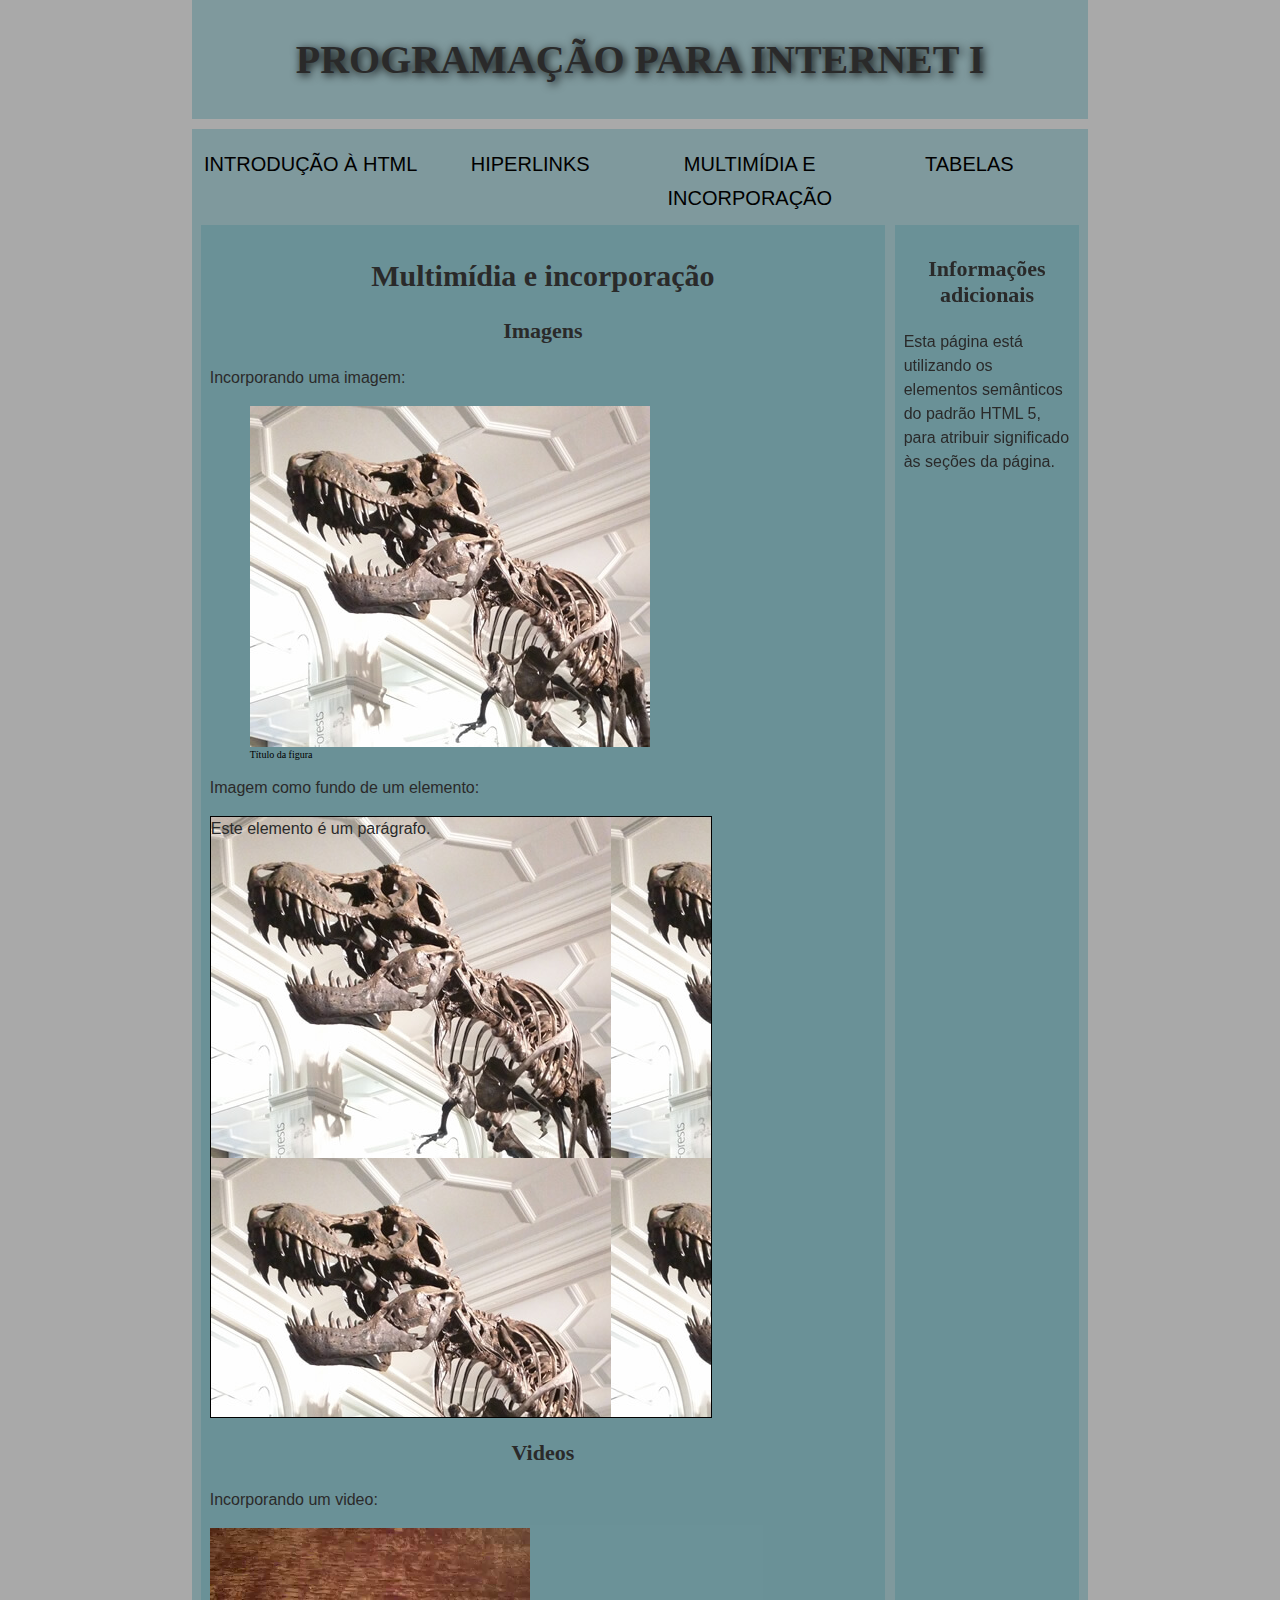
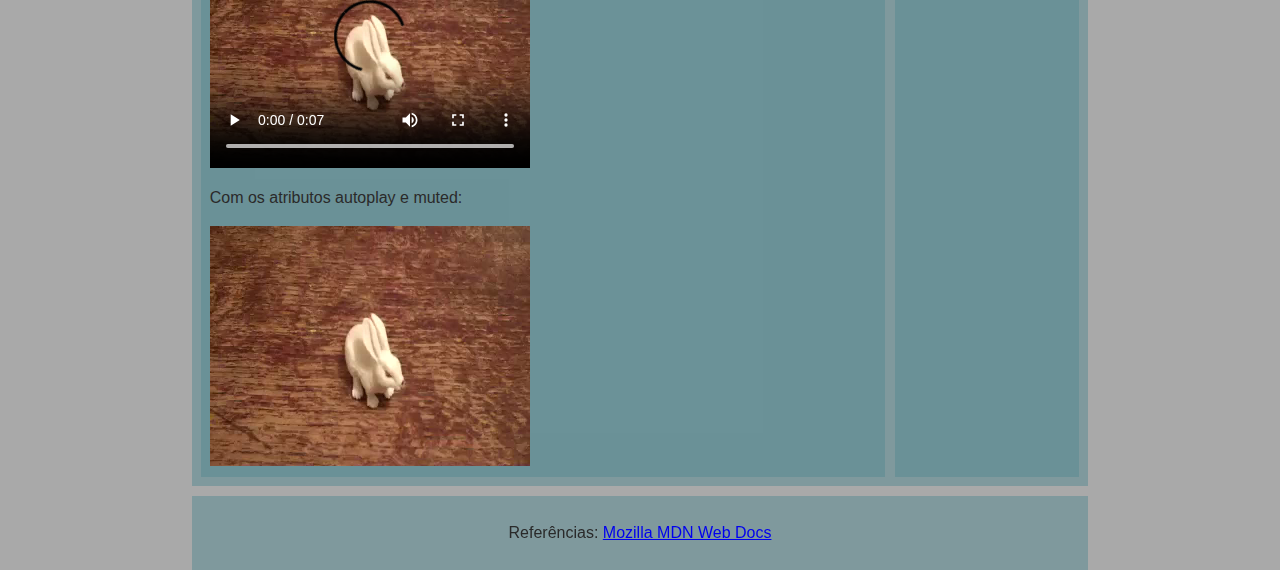
<file: index.html>
<!DOCTYPE html>
<html lang="pt-br">

  <head>
    <meta charset="utf-8">
    <title>Programação para Internet I</title>
    <link rel="stylesheet" href="style.css">
  </head>

  <body>

    <header>
      <h1>Programação para Internet I</h1>
    </header>

    <nav>
      <ul>
        <li><a href="introduction.html">Introdução à HTML</a></li>
        <li><a href="hyperlinks.html">Hiperlinks</a></li>
        <li><a href="#">Multimídia e incorporação</a></li>
        <li><a href="tables.html">Tabelas</a></li>
      </ul>
    </nav>

    <main>

      <article>
        <h2>Multimídia e incorporação</h2>

        <h3>Imagens</h1>

        <p>Incorporando uma imagem:</p>
        
        <figure>
          <img src="images/dinosaur.jpg"
          alt="The head and torso of a dinosaur skeleton; it has a large head with long sharp teeth"
          width="400"
          height="341"
          title="A T-Rex on display in the Manchester University Museum">
          <figcaption>Título da figura</figcaption>
         </figure>

        <p>Imagem como fundo de um elemento:</p>
        
        <p id="img-fundo">Este elemento é um parágrafo. </p>

        <h3>Videos</h1>

        <p>Incorporando um video:</p>

        <video src="videos/rabbit320.webm" controls>
          <p>Your browser doesn't support HTML5 video. Here is a <a href="rabbit320.webm">link to the video</a> instead.</p>
        </video>

        <p>Com os atributos autoplay e muted:</p>

        <video src="videos/rabbit320.webm" autoplay muted>
          <p>Your browser doesn't support HTML5 video. Here is a <a href="rabbit320.webm">link to the video</a> instead.</p>
        </video>

      </article>

      <aside>
        <h3>Informações adicionais</h3>
        <p>Esta página está utilizando os elementos semânticos do padrão HTML 5,
          para atribuir significado às seções da página.
        </p>
      </aside>

    </main>

    <footer>
      <p> Referências: <a href="https://developer.mozilla.org/pt-BR/docs/Web/HTML" 
        target="_blank">Mozilla MDN Web Docs</a></p>
    </footer>

  </body>
</html>
</file>
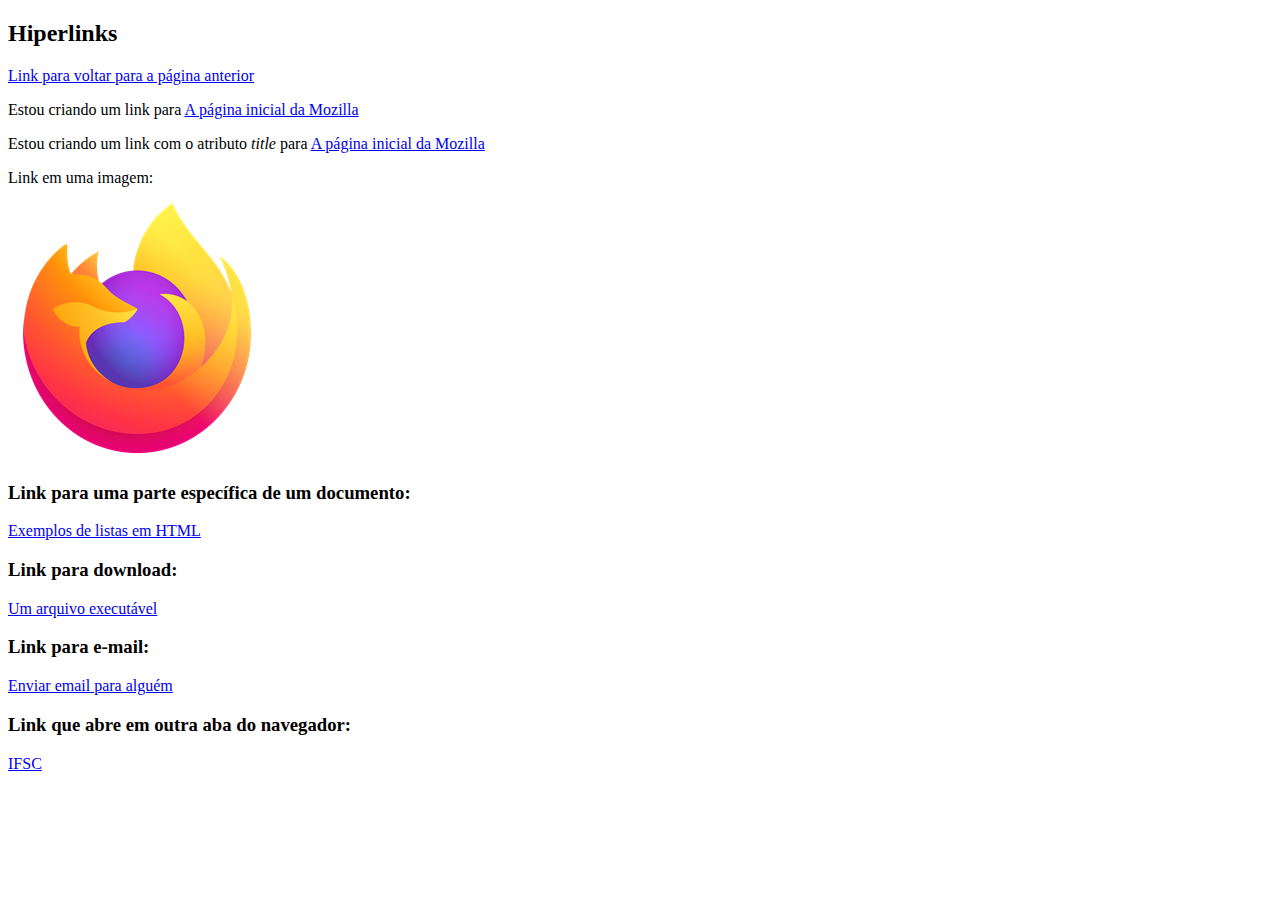
<file: hyperlinks.html>
<!DOCTYPE html>
<html lang='pt-br'>
  <head>
    <meta charset='utf-8'>
    <title>Hiperlinks</title>
  </head>

  <body>

    <h2>Hiperlinks</h2>

    <a href="index.html">Link para voltar para a página anterior</a>

    <p>Estou criando um link para <a href="https://www.mozilla.org/pt-BR/">
       A página inicial da Mozilla</a>
    </p>

    <p>Estou criando um link com o atributo <em>title</em> para 
      <a href="https://www.mozilla.org/pt-BR/" 
         title="O melhor lugar para encontrar mais informações a Mozilla">
         A página inicial da Mozilla</a>
    </p>

    <p>Link em uma imagem: </p>
      <a href="https://www.mozilla.org/pt-BR/" 
         title="O melhor lugar para encontrar mais informações a Mozilla">
         <img src="images/firefox-icon.png" 
         alt="Logotipo mozilla que liga a página inicial do mozilla">
      </a>
    

    <h3>Link para uma parte específica de um documento:</h3>
    <p><a href="introduction.html#listas">Exemplos de listas em HTML</a></p>

    <h3>Link para download:</h3>
    <p><a href="teste-download.exe">Um arquivo executável</a></p>

    <h3>Link para e-mail:</h3>
    <a href="mailto:alguem@algumlugar.com.br">Enviar email para alguém</a>

    <h3>Link que abre em outra aba do navegador:</h3>
    <p><a href="http://ifsc.edu.br" target="_blank">IFSC</a></p>

  </body>
</html>
</file>
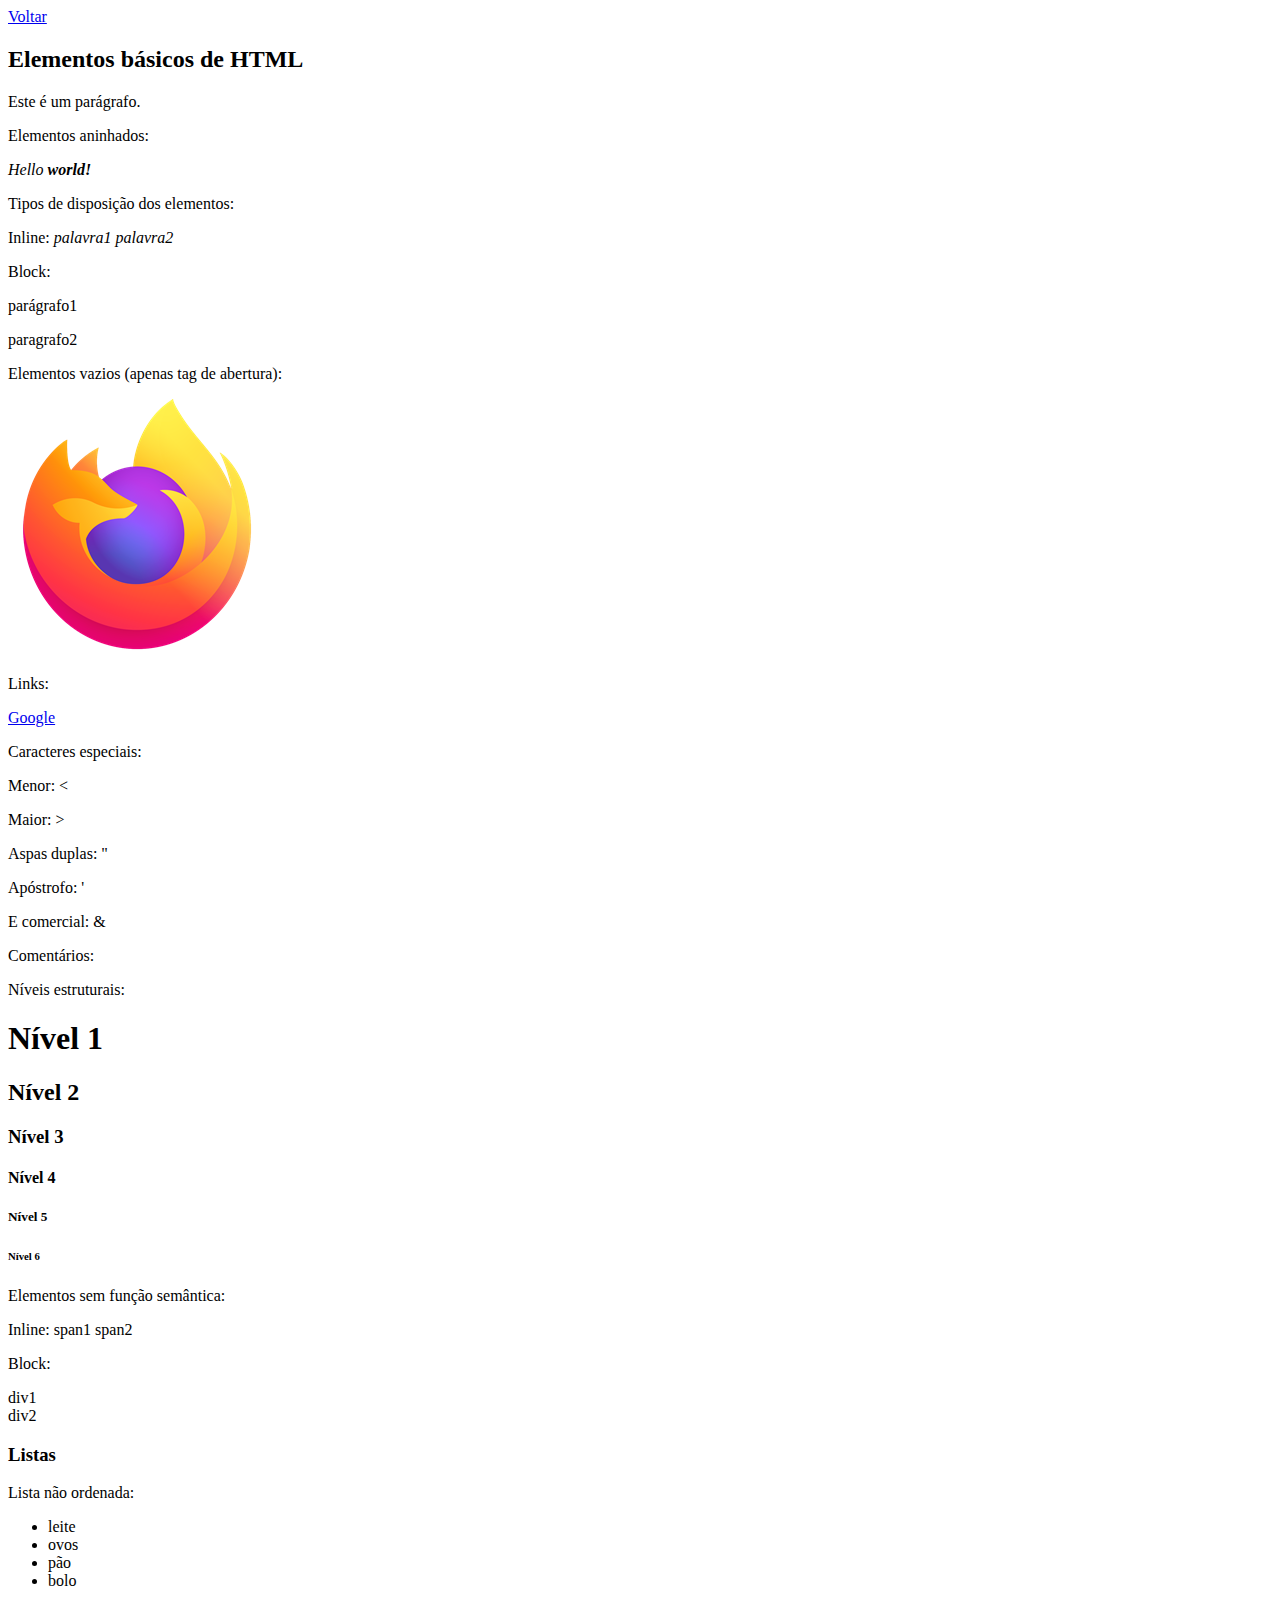
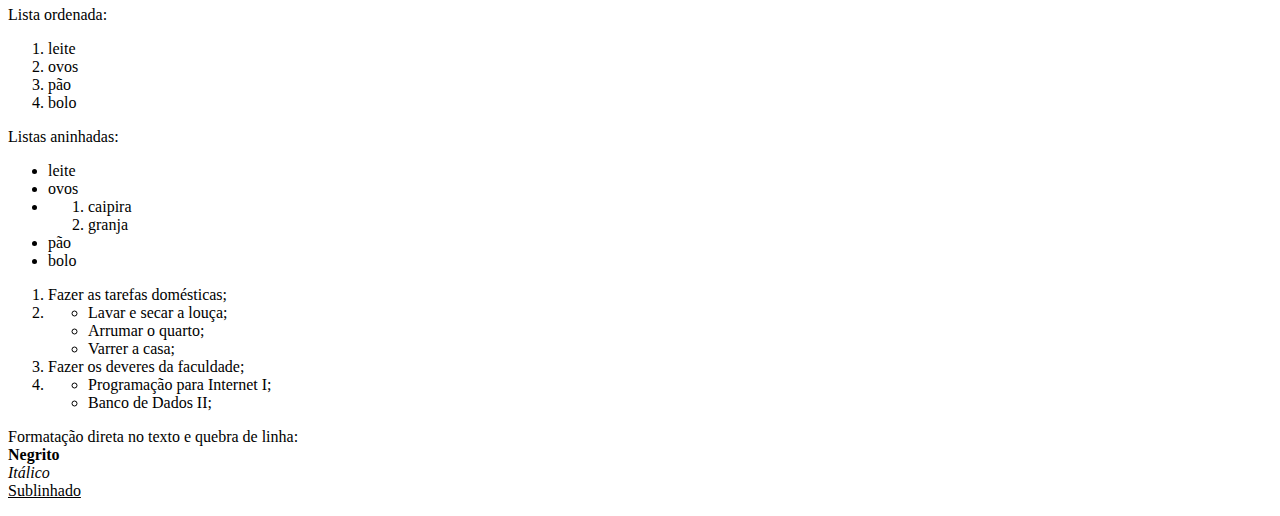
<file: introduction.html>
<!DOCTYPE html>
<html lang='pt-br'>
  <head>
    <meta charset='utf-8'>
    <title>Introdução à HTML</title>
  </head>
  <body>

	<a href="index.html">Voltar</a>

	<h2>Elementos básicos de HTML</h2>

	<p>Este é um parágrafo.</p>
	
	<p>Elementos aninhados:</p>
	<p><em>Hello <strong>world!</strong></em></p>

	<p>Tipos de disposição dos elementos:</p>
	<p>Inline: <em>palavra1</em><em> palavra2</em></p>
	<p>Block: </p>
	<p>parágrafo1</p>
	<p>paragrafo2</p> 

	<p>Elementos vazios (apenas tag de abertura):</p>
	<img src='images/firefox-icon.png' alt='Ícone do Firefox'>

	<p>Links:</p>
	<a href='http://www.google.com'>Google</a>

    <p>Caracteres especiais:</p>
	<p> Menor: &lt; </p>
	<p> Maior: &gt; </p>
	<p> Aspas duplas: &quot; </p>
  	<p> Apóstrofo: &apos; </p>
  	<p> E comercial: &amp; </p>

    <p>Comentários:</p>
	<!-- Isto é um 
    comentário -->
    
    <p>Níveis estruturais:</p>
	<h1>Nível 1 </h1>
    <h2>Nível 2</h2>
    <h3>Nível 3</h3>
    <h4>Nível 4</h4>
    <h5>Nível 5</h5>
    <h6>Nível 6</h6>

    <p>Elementos sem função semântica:</p>
    <p>Inline: <span>span1</span><span> span2</span>
	<p>Block: <div>div1</div><div>div2</div>

	<h3 id="listas">Listas</h3>

    <p>Lista não ordenada:</p>
	
	<ul>
	  <li>leite</li>
	  <li>ovos</li>
	  <li>pão</li>
	  <li>bolo</li>
	</ul>

    <p>Lista ordenada:</p>
	
	<ol>
	  <li>leite</li>
	  <li>ovos</li>
	  <li>pão</li>
	  <li>bolo</li>
	</ol>

	<p>Listas aninhadas:</p>

	<ul>
	  <li>leite</li>
	  <li>ovos</li>
      <li>
		<ol>
  	      <li>caipira</li>
	      <li>granja</li>
		</ol>
      </li>
	  <li>pão</li>
	  <li>bolo</li>
	</ul>

	<ol>
	  <li>Fazer as tarefas domésticas;</li>
      <li>
		<ul>
		 <li>Lavar e secar a louça;</li>
		 <li>Arrumar o quarto;</li>
		 <li>Varrer a casa;</li>
		</ul>
      </li>
	  <li>Fazer os deveres da faculdade;</li>
      <li>
		<ul>
		 <li>Programação para Internet I;</li>
		 <li>Banco de Dados II;</li>
		</ul>
      </li>
	</ol>

    <p>Formatação direta no texto e quebra de linha:<br/>
      <b>Negrito</b><br/> 
      <i>Itálico</i><br/>
      <u>Sublinhado</u>
    </p>

  </body>
</html>
</file>
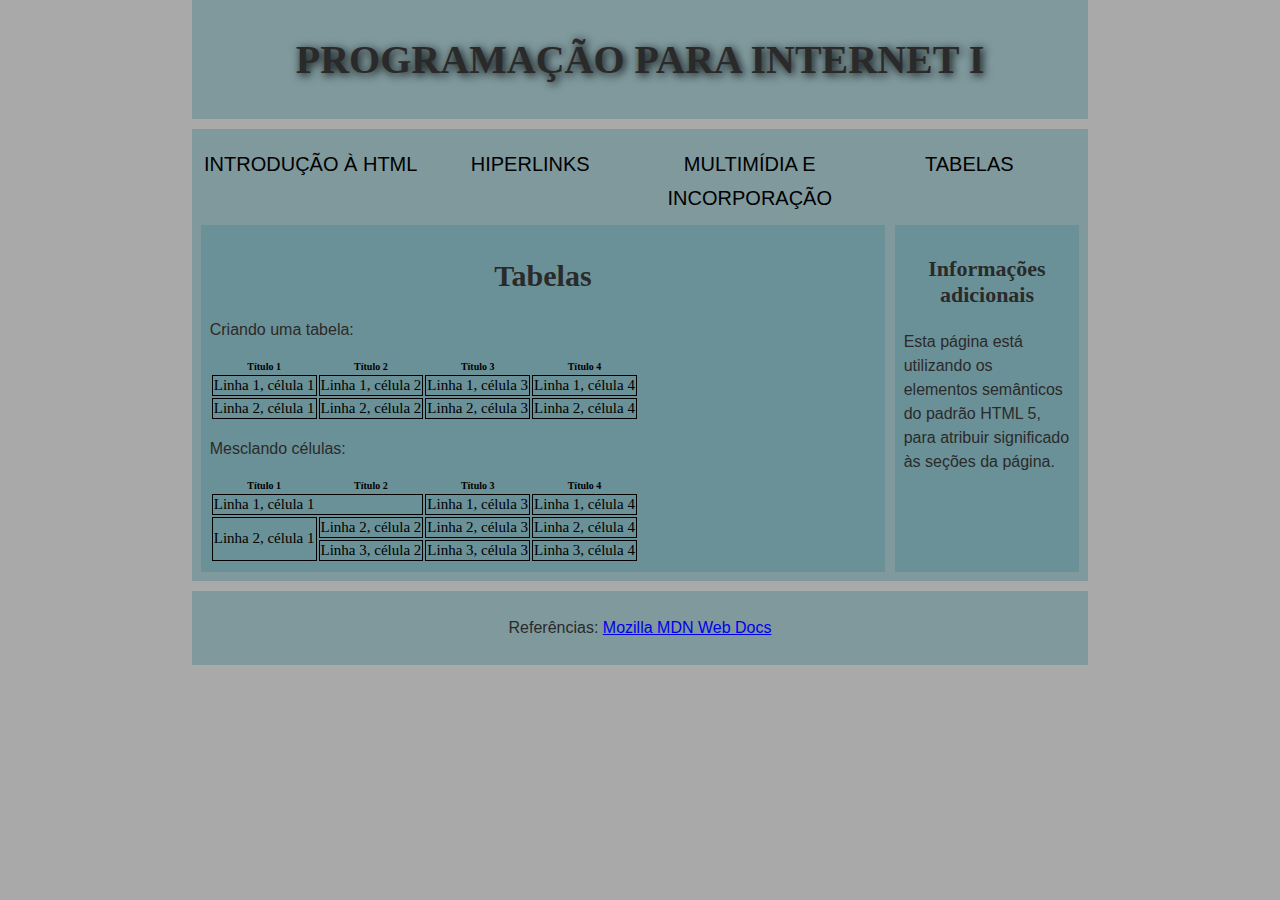
<file: tables.html>
<!DOCTYPE html>
<html lang="pt-br">

  <head>
    <meta charset="utf-8">
    <title>Programação para Internet I</title>
    <link rel="stylesheet" href="style.css">
  </head>

  <body>

    <header>
      <h1>Programação para Internet I</h1>
    </header>

    <nav>
      <ul>
        <li><a href="introduction.html">Introdução à HTML</a></li>
        <li><a href="hyperlinks.html">Hiperlinks</a></li>
        <li><a href="index.html">Multimídia e incorporação</a></li>
        <li><a href="#">Tabelas</a></li>
      </ul>
    </nav>

    <main>

      <article>
        <h2>Tabelas</h2>

        <p>Criando uma tabela:</p>

        <table>
          <tr>
            <th>Título 1</th>
            <th>Título 2</th>
            <th>Título 3</th>
            <th>Título 4</th>
          </tr>
          <tr>
            <td>Linha 1, célula 1</td>
            <td>Linha 1, célula 2</td>
            <td>Linha 1, célula 3</td>
            <td>Linha 1, célula 4</td>
          </tr>
          <tr>
            <td>Linha 2, célula 1</td>
            <td>Linha 2, célula 2</td>
            <td>Linha 2, célula 3</td>
            <td>Linha 2, célula 4</td>
          </tr>
        </table>

        <p>Mesclando células:</p>

        <table>
          <tr>
            <th>Título 1</th>
            <th>Título 2</th>
            <th>Título 3</th>
            <th>Título 4</th>
          </tr>
          <tr>
            <td colspan = "2">Linha 1, célula 1</td>
            <td>Linha 1, célula 3</td>
            <td>Linha 1, célula 4</td>
          </tr>
          <tr>
            <td rowspan = "2">Linha 2, célula 1</td>
            <td>Linha 2, célula 2</td>
            <td>Linha 2, célula 3</td>
            <td>Linha 2, célula 4</td>
          </tr>
          <tr>
            
            <td>Linha 3, célula 2</td>
            <td>Linha 3, célula 3</td>
            <td>Linha 3, célula 4</td>
          </tr>
        </table>
        
      </article>

      <aside>
        <h3>Informações adicionais</h3>
        <p>Esta página está utilizando os elementos semânticos do padrão HTML 5,
          para atribuir significado às seções da página.
        </p>
      </aside>

    </main>

    <footer>
      <p> Referências: <a href="https://developer.mozilla.org/pt-BR/docs/Web/HTML" 
        target="_blank">Mozilla MDN Web Docs</a></p>
    </footer>

  </body>
</html>
</file>
<file: style.css>
/* Regras gerais */

html {
  font-size: 10px;
  background-color: #a9a9a9;
}

body {
  width: 70%;
  min-width: 800px;
  margin: 0 auto;
}

header, nav, main, article, aside, footer {
  background-color: rgba(86, 138, 146, 0.5);
  padding: 1%;
}

/* Tipografia */

h1, h2, h3 {
  font-family: 'Cinzel Decorative', cursive;
  color: #2a2a2a;
  text-align: center;
}

p, li {
  font-family: 'Roboto Condensed', sans-serif;
  color: #2a2a2a;
  font-size: 1.6rem;
  line-height: 1.5;
}

h1 {
  font-size: 4rem;
  text-transform: uppercase;
  text-shadow: 2px 2px 10px black;
}

h2 {
  font-size: 3rem;
}

h3 {
  font-size: 2.2rem;
}

td {
  font-size: 1.5rem;
}

/* Cabeçalho (header) e menu principal (nav) */

header {
  margin-bottom: 10px;
}

nav {
  height: 70px;
}

nav ul {
  display: flex;
  padding: 0;
  list-style-type: none;
}

nav li {
  display: inline;
  flex: 1;
  text-align: center;
}

nav a, nav span {
  display: inline-block;
  font-size: 2rem;
  height: 3rem;
  line-height: 1.7;
  text-transform: uppercase;
  text-decoration: none;
  color: black;
}

/* Seção principal (main) */

main {
  display: flex;
}

article {
  flex: 4;
}

aside {
  
  flex: 1;
  margin-left: 10px;
  padding: 1%;
}

footer {
  margin-top: 10px;
  text-align: center;
}

#img-fundo{
  width: 500px;
  height: 600px;
  border: 1px solid black;
  background-image: url("images/dinosaur.jpg");
}

/* Tabelas */

td {
  border: 1px solid black;
}
</file>
